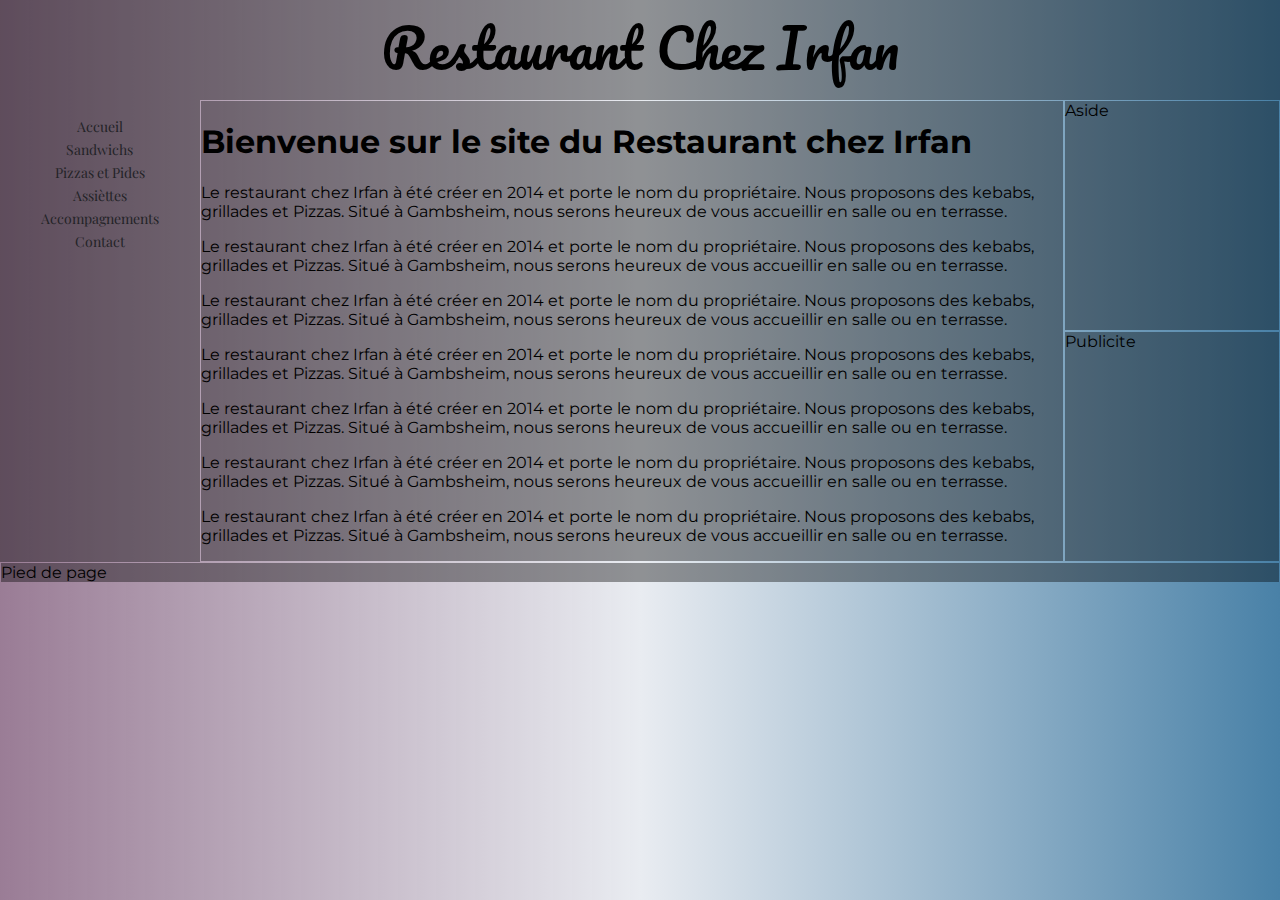
<file: index.html>
<!DOCTYPE html>
<html lang="fr">
<head>
    <meta charset="UTF-8">
    <meta http-equiv="X-UA-Compatible" content="IE=edge">
    <meta name="viewport" content="width=device-width, initial-scale=1.0">
    <title>Restaurant chez Irfan</title>
    <link rel="stylesheet" href="style.css">
    
</head>
<body>

    <div class="conteneur">
        <!-------------------------------------------------------->
        <header class="cont-header">
            Restaurant Chez Irfan
        </header>
        
        <!-------------------------------------------------------->
        
       
        <div id="side-bar">
            <div class="toggle-button" id="toggle-button">
              <span></span>
              <span></span>
              <span></span>
            </div>
            <ul>
                <li><a href="index.html">Accueil</a></li>
                <li><a href="sandwich.html">Sandwichs</a></li>
                <li><a href="pizzaPide.html">Pizzas et Pides</a></li>
                <li><a href="assiette.html">Assièttes</a></li>
                <li><a href="accomp.html">Accompagnements</a></li>
                <li><a href="contact.html">Contact</a></li>
            </ul>
        </div>
        
        
        <!-------------------------------------------------------->
        <nav class="cont-nav">
            
        </nav>
        
        <!-------------------------------------------------------->
        <aside class="cont-side">
            Aside
        </aside>
        
        <!-------------------------------------------------------->
        <section class="cont-section">
            <h1>Bienvenue sur le site du Restaurant chez Irfan</h1>
            <p>Le restaurant chez Irfan à été créer en 2014 et porte le nom du propriétaire. Nous proposons des kebabs, grillades et Pizzas. Situé à Gambsheim, nous serons heureux de vous accueillir en salle ou en terrasse.</p>
            <p>Le restaurant chez Irfan à été créer en 2014 et porte le nom du propriétaire. Nous proposons des kebabs, grillades et Pizzas. Situé à Gambsheim, nous serons heureux de vous accueillir en salle ou en terrasse.</p>
            <p>Le restaurant chez Irfan à été créer en 2014 et porte le nom du propriétaire. Nous proposons des kebabs, grillades et Pizzas. Situé à Gambsheim, nous serons heureux de vous accueillir en salle ou en terrasse.</p>
            <p>Le restaurant chez Irfan à été créer en 2014 et porte le nom du propriétaire. Nous proposons des kebabs, grillades et Pizzas. Situé à Gambsheim, nous serons heureux de vous accueillir en salle ou en terrasse.</p>
            <p>Le restaurant chez Irfan à été créer en 2014 et porte le nom du propriétaire. Nous proposons des kebabs, grillades et Pizzas. Situé à Gambsheim, nous serons heureux de vous accueillir en salle ou en terrasse.</p>
            <p>Le restaurant chez Irfan à été créer en 2014 et porte le nom du propriétaire. Nous proposons des kebabs, grillades et Pizzas. Situé à Gambsheim, nous serons heureux de vous accueillir en salle ou en terrasse.</p>
            <p>Le restaurant chez Irfan à été créer en 2014 et porte le nom du propriétaire. Nous proposons des kebabs, grillades et Pizzas. Situé à Gambsheim, nous serons heureux de vous accueillir en salle ou en terrasse.</p>
        </section>
        
        <!-------------------------------------------------------->
        <adv class="cont-adv">
            Publicite 
        </adv>
        
        <!-------------------------------------------------------->
        <footer class="cont-foot">
            Pied de page    
        </footer>

        <!-------------------------------------------------------->
    </div>
    <script src="main.js"></script>
</body>
</html>
</file>
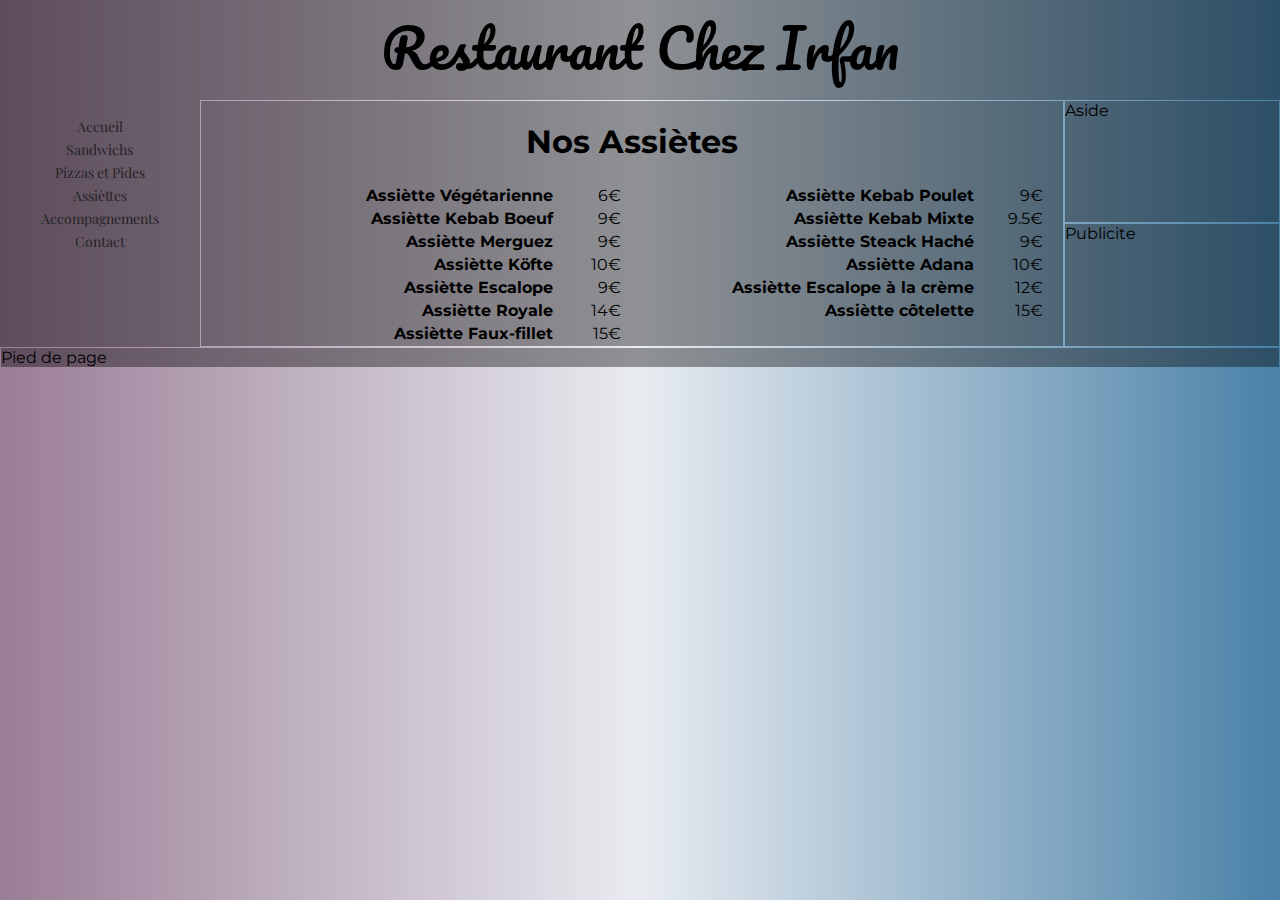
<file: assiette.html>
<!DOCTYPE html>
<html lang="fr">
<head>
    <meta charset="UTF-8">
    <meta http-equiv="X-UA-Compatible" content="IE=edge">
    <meta name="viewport" content="width=device-width, initial-scale=1.0">
    <link rel="stylesheet" href="style.css">
    <title>Restaurant chez Irfan</title>
    
    <div id="fb-root"></div>
<script async defer crossorigin="anonymous" src="https://connect.facebook.net/fr_FR/sdk.js#xfbml=1&version=v12.0" nonce="8BoYMjNE"></script>
</head>
<body>
    <div class="conteneur">
        <!-------------------------------------------------------->
        <header class="cont-header">
            Restaurant Chez Irfan
        </header>
        <!-------------------------------------------------------->
        
       
        <div id="side-bar">
            <div class="toggle-button" id="toggle-button">
              <span></span>
              <span></span>
              <span></span>
            </div>
            <ul>
                <li><a href="index.html">Accueil</a></li>
                <li><a href="sandwich.html">Sandwichs</a></li>
                <li><a href="pizzaPide.html">Pizzas et Pides</a></li>
                <li><a href="assiette.html">Assièttes</a></li>
                <li><a href="accomp.html">Accompagnements</a></li>
                <li><a href="contact.html">Contact</a></li>
            </ul>
        </div>
        
        
        <!-------------------------------------------------------->
        <nav class="cont-nav">
        </nav>
        
        <!-------------------------------------------------------->
        <aside class="cont-side">
            Aside
        </aside>
        
        <!-------------------------------------------------------->
        <section class="cont-section">
            <h1>Nos Assietes</h1>
            <p>Le restaurant chez Irfan </p>
        </section>
        
        <!-------------------------------------------------------->
        <adv class="cont-adv">
            Publicite 
        </adv>
        
        <!-------------------------------------------------------->
        <footer class="cont-foot">
            Pied de page    
        </footer>

        <!-------------------------------------------------------->
    </div>
    <script src="main.js"></script>
</body>
</html>
</file>
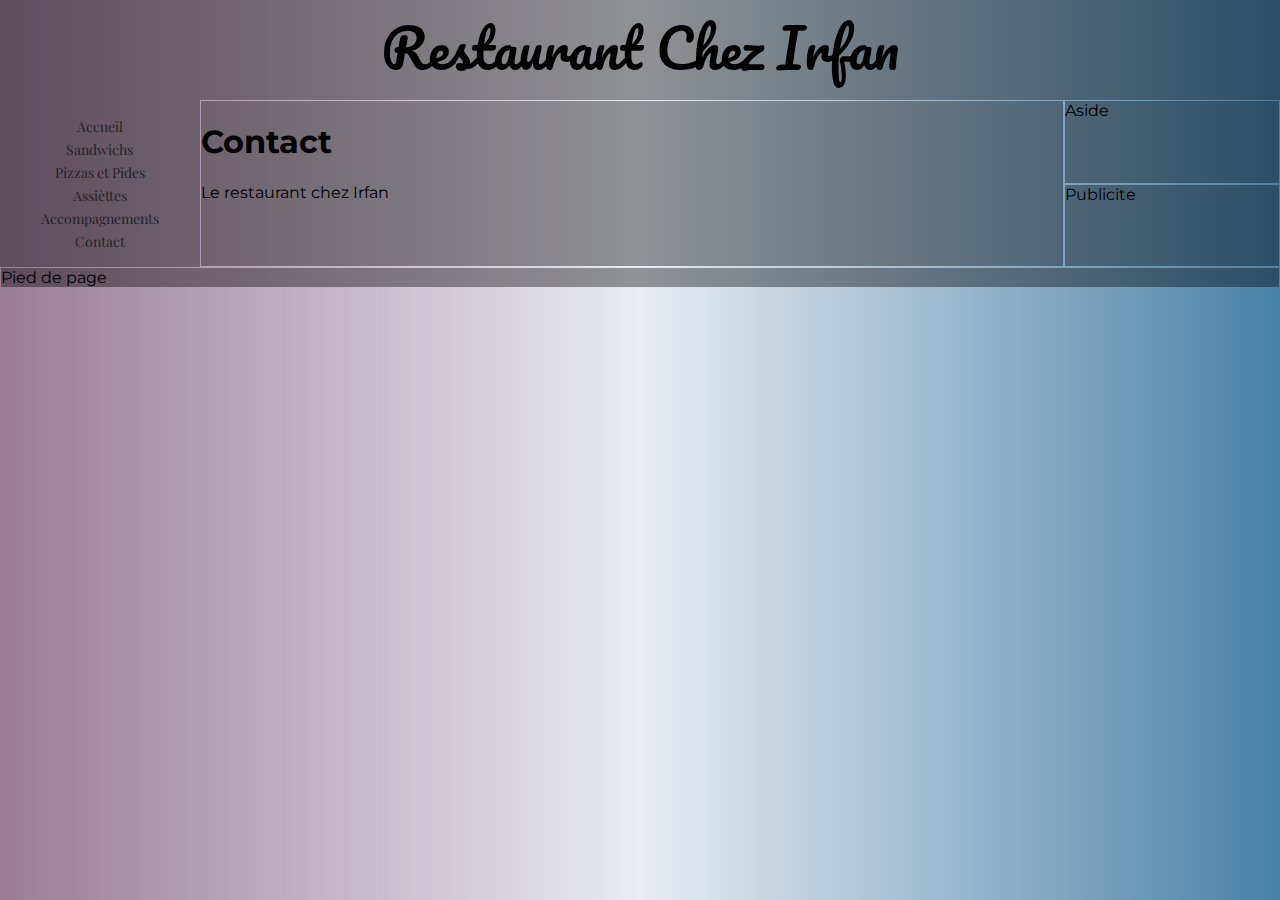
<file: contact.html>
<!DOCTYPE html>
<html lang="fr">
<head>
    <meta charset="UTF-8">
    <meta http-equiv="X-UA-Compatible" content="IE=edge">
    <meta name="viewport" content="width=device-width, initial-scale=1.0">
    <link rel="stylesheet" href="style.css">
    <title>Restaurant chez Irfan</title>
    
    <div id="fb-root"></div>
<script async defer crossorigin="anonymous" src="https://connect.facebook.net/fr_FR/sdk.js#xfbml=1&version=v12.0" nonce="8BoYMjNE"></script>
</head>
<body>
    <div class="conteneur">
        <!-------------------------------------------------------->
        <header class="cont-header">
            Restaurant Chez Irfan
        </header>
        <!-------------------------------------------------------->
        
       
        <div id="side-bar">
            <div class="toggle-button" id="toggle-button">
              <span></span>
              <span></span>
              <span></span>
            </div>
            <ul>
                <li><a href="index.html">Accueil</a></li>
                <li><a href="sandwich.html">Sandwichs</a></li>
                <li><a href="pizzaPide.html">Pizzas et Pides</a></li>
                <li><a href="assiette.html">Assièttes</a></li>
                <li><a href="accomp.html">Accompagnements</a></li>
                <li><a href="contact.html">Contact</a></li>
            </ul>
        </div>
        
        
        <!-------------------------------------------------------->
        <nav class="cont-nav">
        </nav>
        
        <!-------------------------------------------------------->
        <aside class="cont-side">
            Aside
        </aside>
        
        <!-------------------------------------------------------->
        <section class="cont-section">
            <h1>Contact</h1>
            <p>Le restaurant chez Irfan </p>
        </section>
        
        <!-------------------------------------------------------->
        <adv class="cont-adv">
            Publicite 
        </adv>
        
        <!-------------------------------------------------------->
        <footer class="cont-foot">
            Pied de page    
        </footer>

        <!-------------------------------------------------------->
    </div>
    <script src="main.js"></script>
</body>
</html>
</file>
<file: style.css>
@import url('https://fonts.googleapis.com/css2?family=Montserrat:ital@1&display=swap');
@import url('https://fonts.googleapis.com/css2?family=Playfair+Display:wght@600&display=swap');
@import url('https://fonts.googleapis.com/css2?family=Pacifico&display=swap');

/*--------------------------------------------------------*/

:root{
    --main-bgColor:rgba(0, 0, 0, 0.384);
    --sideBar-bgColor:rgb(14, 13, 13);
}

/*--------------------------------------------------------*/
body
{
    background: linear-gradient(0.25turn, #8b6986de, #e9ecf1, #4981a7); 
    font-family: 'Montserrat','sans-serif','arial';
    margin: 0px;
    padding: 0px;
}
/*--------------------------------------------------------*/
.conteneur{
    display: grid;
    grid-template-areas: 
    "header"
    "side"
    "section"
    "ad"
    "footer";
    
}
/*--------------------------------------------------------*/

.cont-header
{
    
    background-color: var(--main-bgColor);
    grid-area:header;
    text-align: center;
    font-family: 'Pacifico','cursive','times new roman';
    font-size: 32px;
    flex-wrap: nowrap;
    font-weight:500 ;
    height: 100px;
    padding-left: 80px;
   }
/*--------------------------------------------------------*/
.cont-nav
{
    grid-area: nav ;
    font-family:'playfair Display','Montserrat','sans-serif';
    background-color: var(--main-bgColor);
    display: none;
    
}

nav.cont-nav li{
    
    list-style: none;
    margin: 2px 0px;
    
}
nav.cont-nav a{
    padding:1px;
    transition: 1300ms;
    text-decoration:none;
    color:rgb(35, 35, 39);
    border:none;
}
nav.cont-nav a:hover{
    color:slategrey;
    transition: 1300ms;
    background-color: rgb(35, 35, 39);
    border:none;
}
/*--------------------------------------------------------*/

.cont-side
{
    
    grid-area: side;
    margin: 1px;
    background-color: var(--main-bgColor);
}
/*--------------------------------------------------------*/
.cont-section
{
    grid-area: section;
    margin: 1px;
    background-color: var(--main-bgColor);
}
/*--------------------------------------------------------*/

.cont-adv
{
    grid-area: ad;
    margin: 1px;
    background-color: var(--main-bgColor);
}
/*--------------------------------------------------------*/

.cont-foot
{
    grid-area:footer;
    margin: 1px;
    background-color: var(--main-bgColor);
}
/*--------------------------------------------------------*/


/*--------------------------------------------------------*/

#side-bar{
    position:fixed;
    width: 230px;
    height: 100%;
    background: var(--sideBar-bgColor);
    left: -300px;
    transition: 0.8s ease;
    z-index:4 ;
  }
  .toggle-button{
    position:fixed;
    top: 30px;
    left: 20px;
    cursor: pointer;
    height: 50px;
    width: 50px;
    transition:0.8s ease;
  }
  
  .toggle-button span{
  width: 60px;
  height: 10px;
  border-radius: 5px;
  background: var(--sideBar-bgColor);
  display:block;
  margin-top: 4px;
  transition:1s ease;
  }
  #side-bar ul li{
    list-style:  none;
   
  }
  #side-bar a  {
    text-decoration: none;
    color:#f0e9ef;
    font-size: 1rem;
    cursor: pointer;
    padding-left: 5px;
  }
  #side-bar a:hover{
    background: #ffffff;
    color: var(--sideBar-bgColor);
  }
  
  #side-bar.active{
    left:0;
   
  }
  
  #side-bar.active .toggle-button {
    top:2.8rem;
    left:235px;
    transition:0.8s ease;
  }
  #side-bar.active span{
    position:absolute;
  }
  #side-bar.active span:nth-child(1){
    transform:rotate(45deg);
  }
  #side-bar.active span:nth-child(2){
  opacity:0;
  }
  #side-bar.active span:nth-child(3){
    transform:rotate(-45deg);
  }
  #side-bar.active ~ .content{
    opacity: 0.3;
  }
  /*-------------------------------------------------------------------*/
  /*-------------------------------------------------------------------*/
  /*-------------------------------------------------------------------*/
  @media (min-width:707px){
    .conteneur{
          
          display: grid;
          grid-template-columns: 200px auto ;
        grid-template-areas: 
        "header nav"
        "side section"
        "ad footer";
    }

    .cont-header{
        padding-left: 0px;
        font-size:20px;
    }

    .cont-nav{
        display:initial;
        padding-right: 1rem;
        padding-top: 3rem;
    }

    .cont-nav ul {
        padding-left: 0;
        white-space: nowrap;
        display: flex;
        flex-direction: row;
        justify-content: flex-end;
        column-gap: 5px;
        font-size: 14px;    
    }
    
    nav.cont-nav a{
        transition: 1300ms;
        text-decoration:none;
        border-top: rgb(35, 35, 39) 1px solid ;
        border-bottom: rgb(35, 35, 39) 1px solid ;
        color:rgb(35, 35, 39);
    }

    nav.cont-nav a:hover{
        color:slategrey;
        transition: 1300ms;
        border-top:slategrey 1px solid ;
        border-bottom: slategrey 1px solid ;
        background-color: rgb(35, 35, 39);
    }

    .toggle-button{
        left:-500px;
    }
    
    #side-bar{
        left:-500px;
    }
    
}

/*-------------------------------------------------------------------*/
/*-------------------------------------------------------------------*/
/*-------------------------------------------------------------------*/
@media (min-width:1000px) {
    .conteneur{
        display: grid;
        grid-template-columns: 200px 4fr 1fr;
        grid-template-areas: 
        "header header header"
        "nav section side"
        "nav section ad"
        "footer footer footer";
    }
    .cont-header{
        font-size: 54px;
        padding-left: 0px;
    }
    .cont-nav{
        padding-right: 1px;
        padding-top: 1px;
    }
    nav.cont-nav ul{
        display: flex;
        flex-direction: column;
        align-items: center;
        
    }
    nav.cont-nav a{
        border:none;
    }
    nav.cont-nav a:hover{
        border:none;
    }
    .toggle-button{
        left:-500px;
    }
    #side-bar{
        left:-500px;
    }
}
</file>
